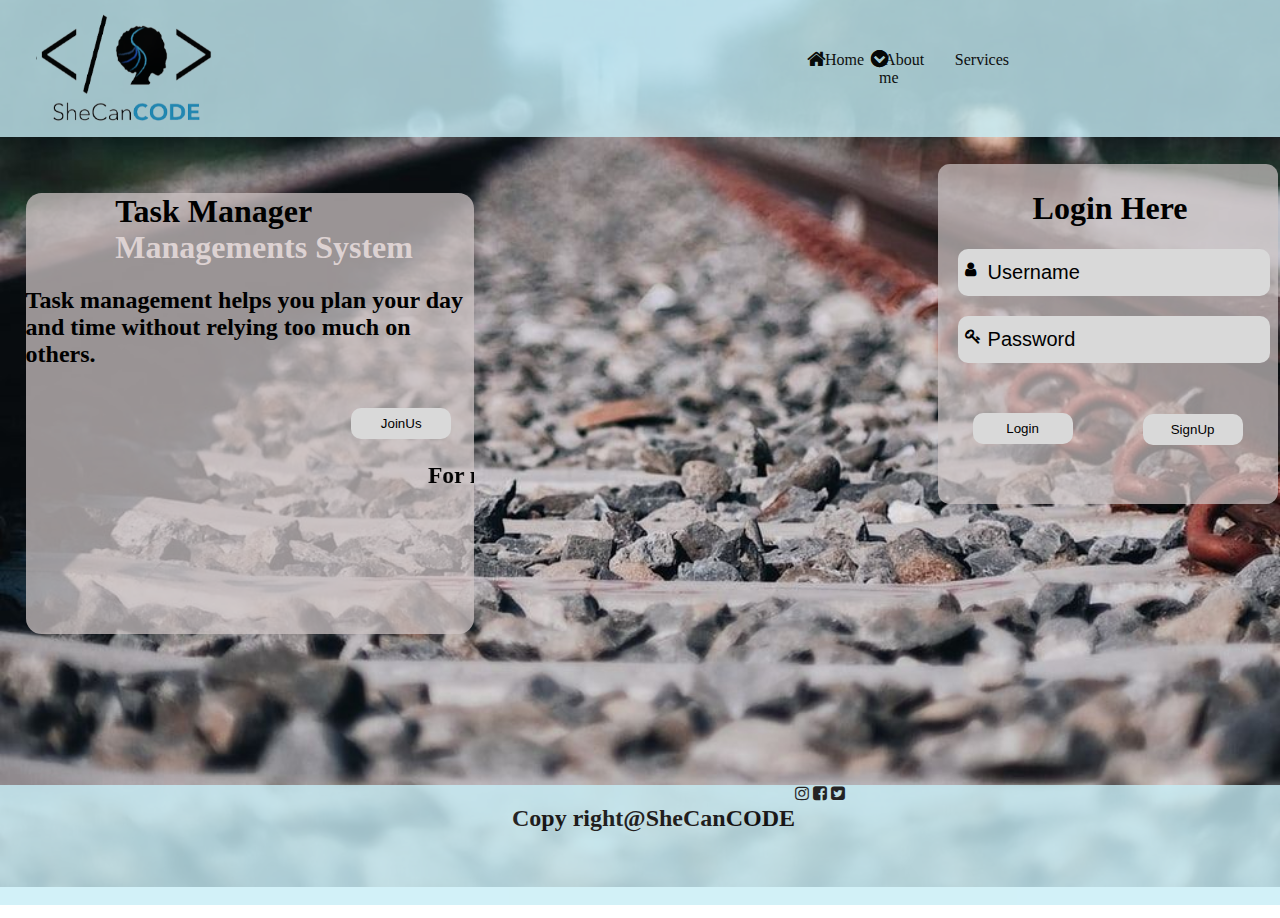
<file: index.html>
<!DOCTYPE html>
<html lang="en">
<head>
    <meta charset="UTF-8">
    <meta http-equiv="X-UA-Compatible" content="IE=edge">
    <meta name="viewport" content="width=device-width, initial-scale=1.0">
    <link rel="stylesheet" href="index.css">
    <link rel="stylesheet" href="https://cdnjs.cloudflare.com/ajax/libs/font-awesome/4.7.0/css/font-awesome.css">
    <title>task management</title>
</head>
<body>
    <div class="Container">
        <div class="head">
            <a href="index.html">
    <img src="Images/OG.png" alt="">
</a>
    <ul>
        <li>
             	

           <i class="fa fa-home"id="list"></i>
           <a href="index.html">Home</a></li>
           <i class="fa fa-chevron-circle-down" id="about"></i>
           <li>  <a href="Home">About me</a></li>
           <li>  <a href="index.html">Services</a></li>
           <i class="fa fa-chevron-circle-down" id="about"></i>
           
    </ul>
</div>

<div class="formContainer">
   
<div class="form">
    <h1 class="Trea">Login Here</h1>
    <form action="signUp.html">
        <div>
            <i class="fa fa-user" id="user"></i>
        <input type="text" placeholder="Username" required type="text" >
    </div>
    <div>
        <i class="fa fa-key" id="key"></i>
    <input  type="password" placeholder="Password" required>
    </div>
      <div> <button class="login"><a href="todoList.html"class="login">Login</a></button></div> 
      <div> <button class="SignUp">SignUp</button></div> 
      
        
    </form>
   </div> 
   
</div>
<div class="form_1">
   <div><h1 class="task">Task Manager </h1> </div>
   
   <div><h1 class="system">Managements System</h1></div>
   <h2>

Task management helps you plan your
 day and time without relying too much 
on others.</h2>


<div><button class="JoinUs"> <a href="Index.html"class="JoinUs">JoinUs</a> </button></div> 
<marquee behavior="" direction="left to right"><h3>For more information,JoinUs on this contact: 0788353534564</h3></marquee>

</div>
</div>
<div class="footer">
    <h2 class="copy">Copy right@SheCanCODE</h2>
     	
<div id=" social">
<i class="fa fa-instagram"></i>
<i class="fa fa-facebook-square"></i>
<i class="fa fa-twitter-square"></i>
</div>
</div>

</div>
</body>
</html>
</file>
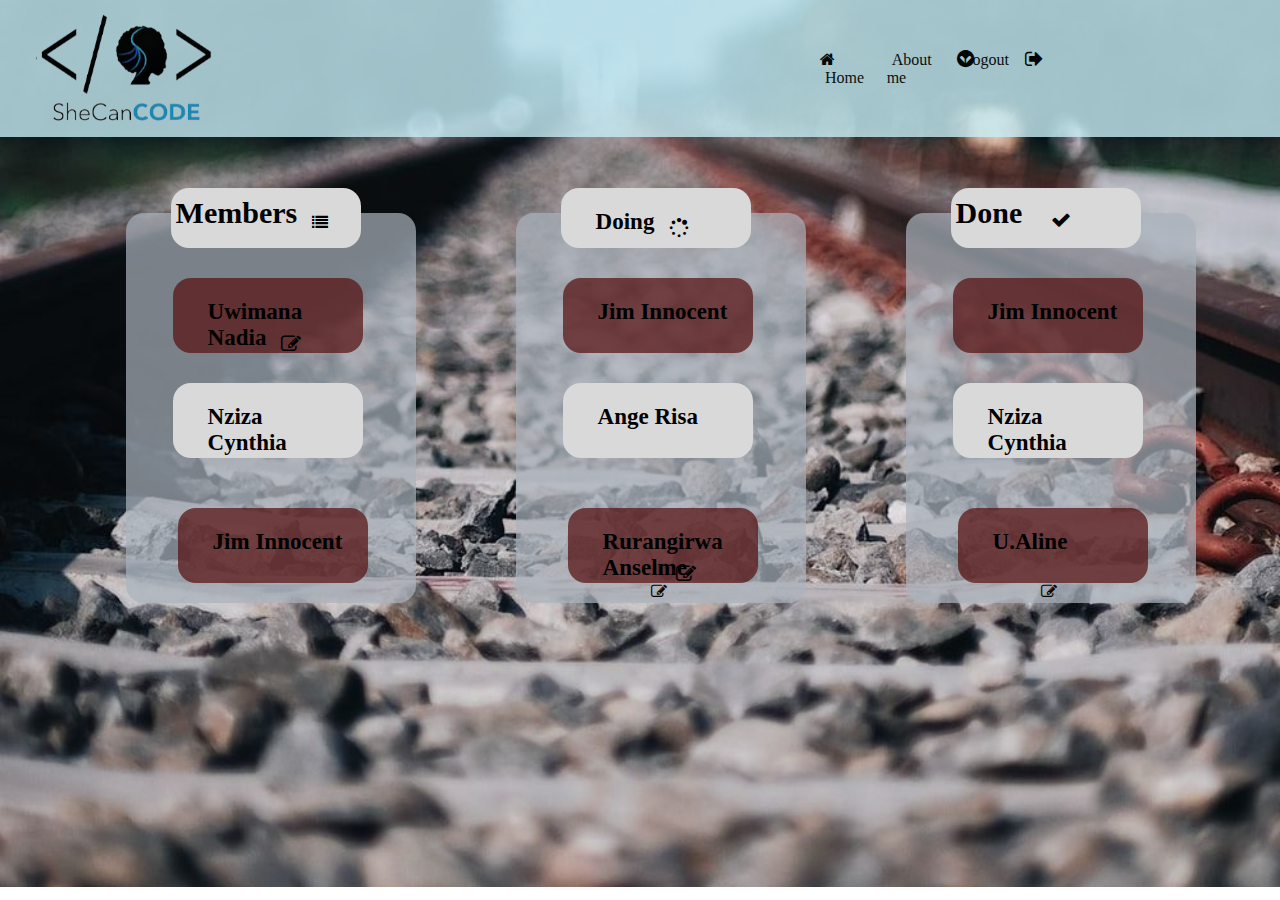
<file: select.html>
<!DOCTYPE html>
<html lang="en">

<head>
    <meta charset="UTF-8">
    <meta http-equiv="X-UA-Compatible" content="IE=edge">
    <meta name="viewport" content="width=device-width, initial-scale=1.0">
    <link rel="stylesheet" href="select.css">
    <link rel="stylesheet" href="https://cdnjs.cloudflare.com/ajax/libs/font-awesome/4.7.0/css/font-awesome.css">
    <title>Document</title>
</head>

<body>
    <div class="Container">
        <div class="head">
            <a href="Index.html">
                <img src="Images/OG.png" alt="">
            </a>
            <ul>
                <li>
                    <i class="fa fa-home"id="list2"></i>
                    <a href="index.html">Home</a>
                   
                </li>
                <!-- <li> <a href="Home">Service</a></li> -->
                <i class="fa fa-chevron-circle-down" id="about"></i>
                <li> <a href="index.html">About me</a></li>
                 	

<i class="fa fa-sign-out" id="list3"></i>
                <li> <a href="index.html">Logout</a></li>
            </ul>
        </div>
        <div class="formContainer">


            <div class="form">

                <div class="form_a" id="team">
                    <h2>Members</h2>
                     	<i class="fa fa-list"id="todo"></i>
                </div>
                <div class="form_b">
                    <h3>Uwimana Nadia</h3>
                    <i class="fa fa-pencil-square-o"id="list"></i>
                </div>
                <div class="form_c">
                    <h3>Nziza Cynthia</h3>
                </div>
                <div class="form_d">
                    <h3>Jim Innocent</h3>
                </div>
                <!-- <i class="fa fa-sign-in"id="list1"></i> -->
            
            </div>
            <!-- <i class="fa fa-user-plus"id="list"></i> -->
            <div class="form">

                <div class="form_a">
                    <h3>Doing</h3>
                     	

             <i class="fa fa-spinner"id="list"></i>
                </div>
                <div class="form_b">
                    <h3>Jim Innocent</h3>
                    <!-- <img src="Images/sdewad.png" alt=""> -->
                </div>
                <div class="form_c">
                    <h3>Ange Risa   </h3>
                    <!-- <img src="Images/se.png" alt=""> -->
                </div>
                <div class="form_d">
                    <h3>Rurangirwa Anselme</h3>
                    <i class="fa fa-pencil-square-o"id="list"></i>
                </div>
                
                <i class="fa fa-pencil-square-o" id="edit1" ></i>
            </div>
            <div class="form">

                <div class="form_a">
                    <h2>Done</h2>
                    <i class="fa fa-check"id="list1"></i>
                </div>
                <div class="form_b">
                    <h3>Jim Innocent</h3>
                    <!-- <img src="Images/lgn.png" alt=""> -->
                </div>
                <div class="form_c">
                    <h3>Nziza Cynthia</h3>
                     	

<!-- <i class="fa fa-sign-in"id="list"></i> -->
                </div>
                <div class="form_d">
                    <h3>U.Aline</h3>
                    <!-- <img src="Images/hm.png" alt=""> -->
                </div>
                <i class="fa fa-pencil-square-o" id="edit"></i>
            </div>

        </div>
</body>

</html>
</file>
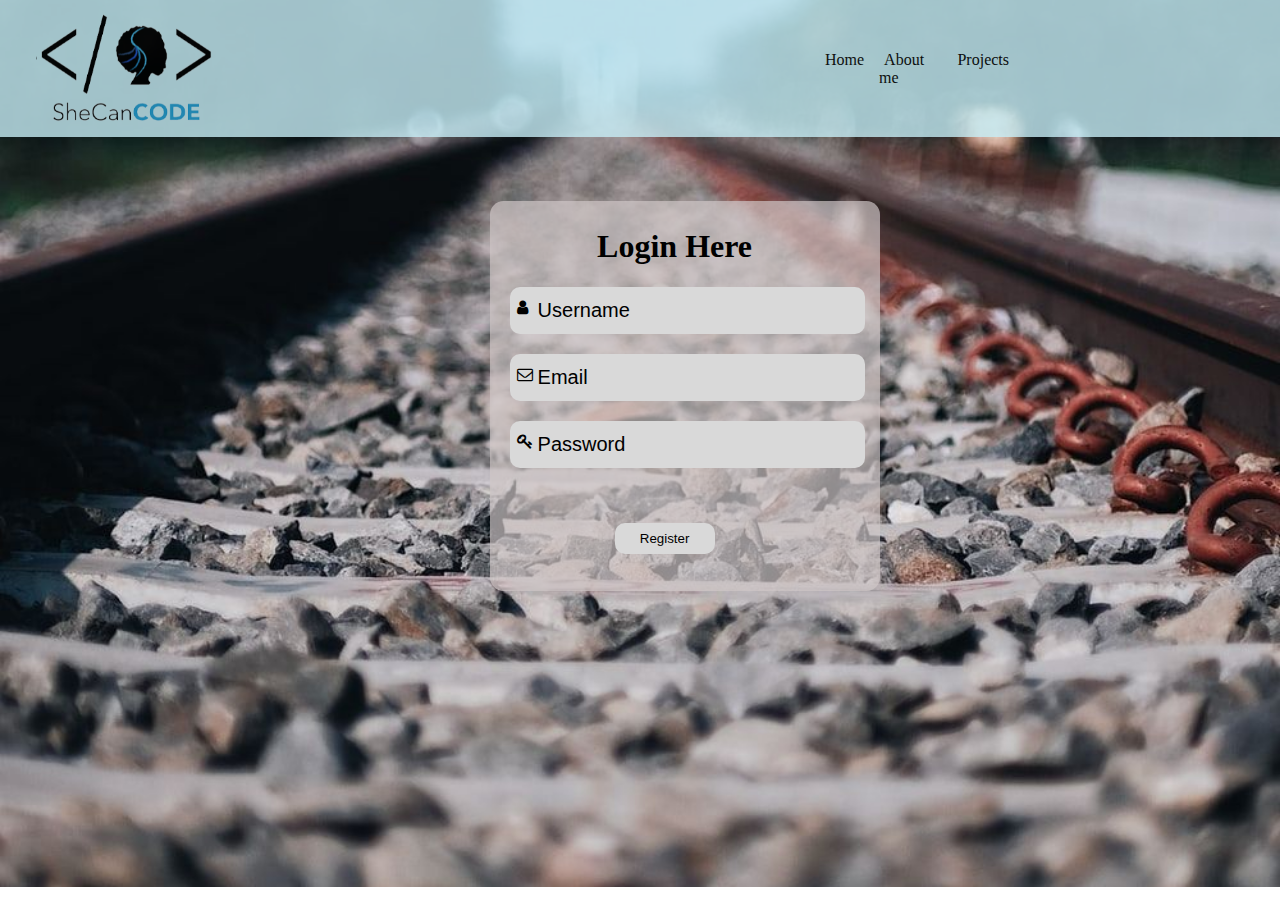
<file: signUp.html>
<!DOCTYPE html>
<html lang="en">
<head>
    <meta charset="UTF-8">
    <meta http-equiv="X-UA-Compatible" content="IE=edge">
    <meta name="viewport" content="width=device-width, initial-scale=1.0">
    <link rel="stylesheet" href="signUp.css">
    <link rel="stylesheet" href="https://cdnjs.cloudflare.com/ajax/libs/font-awesome/4.7.0/css/font-awesome.css">
    <title>Document</title>
</head>
<body>
    <div class="Container">
        <div class="head">
            <a href="Index.html">
    <img src="Images/OG.png" alt="">
</a>
    <ul>
        <li>
           <a href="Login.html">Home</a></li>
           <!-- <li> <a href="Home">Service</a></li> -->
           <li>  <a href="Login.html">About me</a></li>
           <li>  <a href="todoList.html">Projects</a></li>
    </ul>
</div>
<div class="formContainer">
   
<div class="form">
    <h1 class="Trea">Login Here</h1>
    <form action="todoList.html">
        <div>
            <i class="fa fa-user" id="user"></i>
        <input type="text" placeholder="Username" required type="text">
    </div>
    <div>
 	

        <i class="fa fa-envelope-o" id="user"></i>
        <input type="text" placeholder="Email" required type="email">
    </div>
    <div>
        <i class="fa fa-key" id="key"></i>
  
      <b><input  type="password" placeholder="Password" required></b>
    </div>
      <div> <button class="login">Register</button></div> 
    </form>
   </div> 
   
</div>
<!-- <div class="footer">
    <h2 class="copy">Copy right@SheCanCODE</h2>
</div> -->

</div>
</body>
</html>
</file>
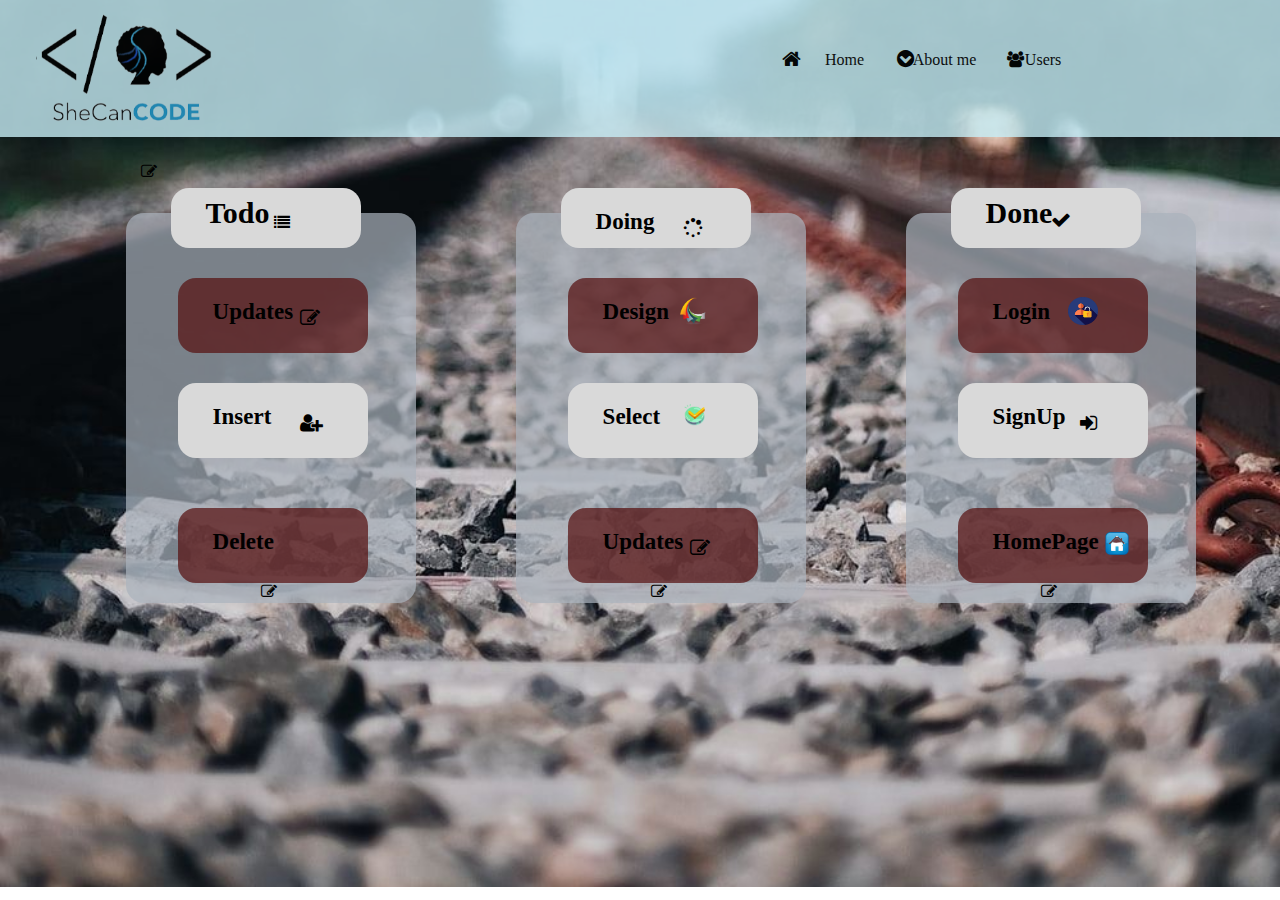
<file: todoList.html>
<!DOCTYPE html>
<html lang="en">

<head>
    <meta charset="UTF-8">
    <meta http-equiv="X-UA-Compatible" content="IE=edge">
    <meta name="viewport" content="width=device-width, initial-scale=1.0">
    <link rel="stylesheet" href="todoList.css">
    <link rel="stylesheet" href="https://cdnjs.cloudflare.com/ajax/libs/font-awesome/4.7.0/css/font-awesome.css">
    <title>Document</title>
</head>

<body>
    <div class="Container">
        <div class="head">
            <a href="Index.html">
                <img src="Images/OG.png" alt="">
            </a>
            <ul>
                <li>
                    <i class="fa fa-home"id="home"></i>
                    <a href="Index.html">Home</a>
                   
                </li>
                <!-- <li> <a href="Home">Service</a></li> -->
                <i class="fa fa-chevron-circle-down" id="about"></i>
                <li> <a href="index.html">About me</a></li>
                <li> <a href="select.html">Users</a></li>
                 	

            <i class="fa fa-users"id="list2"></i>   
            </ul>
        </div>
        <div class="formContainer">


            <div class="form">

                <div class="form_a">
                    <h2>Todo</h2>
                     	<i class="fa fa-list"id="todo"></i>
                </div>
                <div class="form_b">
                    <h3>Updates</h3>
                    <i class="fa fa-pencil-square-o"id="list"></i>
                </div>
                <div class="form_c">
                    <h3>Insert</h3>
                     	

<i class="fa fa-user-plus"id="list"></i>
                </div>
                <div class="form_d">
                    <h3>Delete</h3>
                </div>
                <i class="fa fa-pencil-square-o" id="edit"></i>
            </div>
           
            <i class="fa fa-pencil-square-o" id="edit"></i>
        
            <div class="form">

                <div class="form_a">
                    <h3>Doing</h3>
                     	

             <i class="fa fa-spinner"id="list"></i>
                </div>
                <div class="form_b">
                    <h3>Design</h3>
                    <img src="Images/sdewad.png" alt="">
                </div>
                <div class="form_c">
                    <h3>Select</h3>
                    <img src="Images/se.png" alt="">
                </div>
                <div class="form_d">
                    <h3>Updates</h3>
                    <i class="fa fa-pencil-square-o"id="list"></i>
                </div>
                <i class="fa fa-pencil-square-o" id="edit1" ></i>
            </div>
            <div class="form">

                <div class="form_a">
                    <h2>Done</h2>
                    <i class="fa fa-check"id="list1"></i>
                </div>
                <div class="form_b">
                    <h3>Login</h3>
                    <img src="Images/lgn.png" alt="">
                </div>
                <div class="form_c">
                    <h3>SignUp</h3>
                     	

<i class="fa fa-sign-in"id="list"></i>
                </div>
                <div class="form_d">
                    <h3>HomePage</h3>
                    <img src="Images/hm.png" alt="">
                </div>
                <i class="fa fa-pencil-square-o" id="edit"></i>
            </div>

        </div>
    </div>
</body>

</html>
</file>
<file: index.css>
.Container{
    background-image: url(Images/nn.jpg);
    background-position: 50% 50%;
    background-size: cover;
     /* width: 1300px; */
    height: 100vh;
    margin-top: 1%;
    
}
#about{
    float: center;
    position: absolute;
    margin-left: 4%;
    margin-top: -0.2%;
    font-size: 20px;
}
html body{
    margin: 0px;
    padding: 0px;
}
.head a img{
    width: 180px;
    margin-left: 20%;
    margin-top: 10%;
}
.form{
    height: 300px;
    width: 300px   ;
    margin-top: -5%;
    margin-left: 400px;
    background-color: #cfc6c6b0;
    /* opacity: 0.6; */
    border: none;
    padding: 20px;
    border-radius: 3.5%;
   
}

.head{
    background-color: #C7EEF6;
    height: 150px;
    
    margin-left: 0%;
    margin-top: -2%;
    display: flex;
    text-decoration: none;
    opacity: 0.8;
    
} 
.formContainer{
    margin-top: 5%;
    margin-left: 42%;
}
.form_1{
    height: 49%;
    width: 35%;
    background-color: #cfc6c6bb;
    margin-top: -26%;
    margin-left: 2%;
    border-radius: 3.5%;
}
marquee{
    color: black;
    font-size: 20px;
    margin-bottom: 15%;
    margin-top: -1%;
}
#list{
    float: center;
    position: absolute;
    margin-left: -1%;
    margin-top: -0.2%;
    font-size: 20px;
}
ul{
    list-style: none;
    display: flex;
    justify-content: space-between;  
    float: right;
    margin-top: -5%;
    margin-left: 30%;
    width: 18%;
    padding: 10% 20%;
    text-decoration: none;
}
ul li{
    text-decoration: none;
    margin-right: 10px;
 
 size: 20%;

}
ul li a{
    text-decoration: none;
    /* background-color: rgb(255, 255, 255); */
   color: rgb(10, 10, 10); 
   padding: 5px;
 

}


h1{
    color: white;
    margin-left: 20%;
}
h1.Doc{
  color:   rgb(111, 152, 175);
  margin-top: 19%;
  margin-left: 14%;
   
}
h1.Trea{
    color:  black;
    margin-left:25%;
    margin-top: 2%;
     
  }
  form input{
      padding: 12px;
      /* margin: 0px; */
      margin-bottom: 20px;
      /* margin-top: 10%;
          /* float: center; */
          width: 90%;
          border-radius: 10px;
          background-color: #D9D9D9;
          border:none;
          font-size: 20px;
          font-style: normal;
          color: black;
          margin-left: 0.8;
          padding-left: 10%;
  }
  #user{
     float: left;
     margin-left: 0.6%;
     position: absolute;
     margin-top: 1%;
     
  }
  #key{
    float: left;
    margin-left: 0.6%;
    position: absolute;
    margin-top: 1%;
    
 }
  ::placeholder{
      color: black;
  }
  button{
    padding: 6px;
     border-radius: 10%;
    margin-left: 50px;
    background-color: rgb(255, 255, 255);
    border: rgb(111, 152, 175);
    width: 110px;
    /* background-size: 100% 200%;
    background-position: 0% 0%;
    background-image: linear-gradient(to right, transparent 50%, #FE4880 50%); */
  }

 button.login{
    padding: 8px;
    margin-left: 5%;
    background-color:#D9D9D9;
    border:none ;
    width: 100px;
    margin-right: 20%;
   margin-top: 10%;
   border-radius: 10px;
   text-decoration: none;
  }
  button a.login{
    text-decoration: none;
    color: black;
}

  button.SignUp{
    padding: 8px;
    margin-right: 5%;
    background-color:#D9D9D9;
    border:none ;
    width: 100px;
   float: right;
   margin-top: -10%;
   border-radius: 10px;
  }
  button.JoinUs{
    padding: 8px;
    margin-right: 5%;
    background-color:#D9D9D9;
    border:none ;
    width: 100px;
   float: right;
   border-radius: 10px;
   margin-top: -8%;
  }
  button a.JoinUs{
    text-decoration: none;
    color: black;
  }
div.more{
    padding: 16px;
    margin-left: 65px;
    background-color: rgb(111, 152, 175);
    border: rgb(111, 152, 175);
    width: 110px;
}
 li a:hover{
    color: rgb(250, 248, 248);
    width: 10%;
    background-color: #519fc9;
    padding: 5px;
}

.footer{
    background-color:  #C7EEF6;
    height: 120px;
    
    margin-left: 0%;
    margin-top: -8%;
    display: flex;
    text-decoration: none;
    opacity: 0.8;
    align-content: space-between;
    
} 
#social{
    justify-content: space-between;

}
h1.task{
    color: black; 
}
h1.system{
    color: rgb(221, 210, 210);
    margin-top: -5%;
   
}

h2.copy{
    margin-left: 40%;
}
a.more{
    padding: 8px;
    text-decoration: none;
    color: black;
  }
</file>
<file: select.css>
.Container{
    background-image: url(Images/nn.jpg);
    background-position: 50% 50%;
    background-size: cover;
     /* width: 1300px; */
    height: 100vh;
    margin-top: 1%;
    
}
#list{
    float: center;
    position: absolute;
    margin-left: -7%;
    margin-top: -0.2%;
    font-size: 20px;
}
#list3{
    float: center;
    position: absolute;
    margin-left: 16%;
    margin-top: -0.2%;
    font-size: 20px;
}
#about{
    float: center;
    position: absolute;
    margin-left: 10.7%;
    margin-top: -0.2%;
    font-size: 20px;
}
html body{
    margin: 0px;
    padding: 0px;
}
.head a img{
    width: 180px;
    margin-left: 20%;
    margin-top: 10%;
}
.form_a h2{
    margin-left: -10%;
}

h2{
    margin-top: -8%;
    font-size: 30px;
    margin-left: 3%;
}
h3{
    margin-top: 1%;
    font-size: 23px;
    margin-left: 10%;
}
.form{
    height: 350px;
    width: 250px   ;
    margin-top: 4%;
    margin-left: 100px;
    background-color: rgba(170, 178, 189, 0.705);
    /* opacity: 0.6; */
    border: none;
    padding: 20px;
    border-radius: 18px;
   
}
.formContainer{
    margin-top: 2%;
    margin-left: 2%;
    display: flex;
}
.form_a{
    height: 20px;
    width: 150px   ;
    margin-top: -18%;
    margin-left:25px;
    background-color: #D9D9D9;
    /* opacity: 0.6; */
    border: none;
    padding: 20px;
    border-radius: 18px;
   
}
.form_b{
    height: 35px;
    width: 150px   ;
    margin-top: 12%;
    margin-left:27px;
    background-color: #571313bb;
    /* opacity: 0.6; */
    border: none;
    padding: 20px;
    border-radius: 18px;
   
}
.form_c{
    height: 35px;
    width: 150px   ;
    margin-top: 12%;
    margin-left:27px;
    background-color: #D9D9D9;
    /* opacity: 0.6; */
    border: none;
    padding: 20px;
    border-radius: 18px;
   
}
.form_d{
    height: 35px;
    width: 150px   ;
    margin-top: 20%;
    margin-left:32px;
    background-color: #571313bb;
    /* opacity: 0.6; */
    border: none;
    padding: 20px;
    border-radius: 18px;
   
}

#edit{
    float: center;
    position: absolute;
    margin-left: 9%;
}
#edit1{
    float: center;
    position: absolute;
    margin-left: 9%;
}
#todo{
    float: center;
    position: absolute;
    margin-left: 9.5%;
    margin-top: -3.2%;
}
#list{
    float: center;
    position: absolute;
    margin-left: 6.9%;
    margin-top: -3.2%;
    font-size: 20px;
}
#list1{
    float: center;
    position: absolute;
    margin-left: 9.9%;
    margin-top: -23.2%;
    font-size: 20px;
}
.form_b img{
    width: 30px;
    height: 28px;
    margin-top: -80%;
    margin-left: 60%;
    margin-bottom: 25%;
}
.form_c img{
    width: 33px;
    height: 30px;
    margin-top: -80%;
    margin-left: 60%;
    margin-bottom: 25%;
}
.form_d img{
    width: 30px;
    height: 36px;
    margin-top: -60%;
    margin-left: 83%;
    margin-bottom: 17%;
}
#list1{
    float: center;
    position: absolute;
    margin-left: 6.3%;
    margin-top: -3.5%;
   font-size: 20px;
}

.head{
    background-color: #C7EEF6;
    height: 150px;
    
    margin-left: 0%;
    margin-top: -2%;
    display: flex;
    text-decoration: none;
    opacity: 0.8;
    
} 

.form_1{
    height: 45%;
    width: 35%;
    background-color: #cfc6c641;
    margin-top: -26%;
    margin-left: 2%;
}


ul{
    list-style: none;
    display: flex;
    justify-content: space-between;  
    float: right;
    margin-top: -5%;
    margin-left: 30%;
    width: 18%;
    padding: 10% 20%;
    text-decoration: none;
}
ul li{
    text-decoration: none;
    margin-right: 10px;
 
 size: 20%;

}
ul li a{
    text-decoration: none;
    /* background-color: rgb(255, 255, 255); */
   color: rgb(10, 10, 10); 
   padding: 5px;
 

}


h1{
    color: white;
    margin-left: 20%;
}
h1.Doc{
  color:   rgb(111, 152, 175);
  margin-top: 19%;
  margin-left: 14%;
   
}
h1.Trea{
    color:  black;
    margin-left:25%;
    margin-top: 2%;
     
  }
  form input{
      padding: 12px;
      margin: 0px;
      margin-bottom: 20px;
      /* margin-top: 10%; */
          /* float: center; */
          width: 90%;
          border-radius: 10px;
          background-color: #D9D9D9;
          border:none;
          font-size: 20px;
          font-style: normal;
   
  }
  button{
    padding: 6px;
     border-radius: 10%;
    margin-left: 50px;
    background-color: rgb(255, 255, 255);
    border: #D9D9D9;
    width: 110px;
    /* background-size: 100% 200%;
    background-position: 0% 0%;
    background-image: linear-gradient(to right, transparent 50%, #FE4880 50%); */
  }

 button.login{
    padding: 8px;
    margin-left: 30%;
    background-color:#d9d9d9;
    border:none ;
    width: 100px;
    margin-right: 10%;
   margin-top: 10%;
   border-radius: 10px;
  }
  button.SignUp{
    padding: 8px;
    margin-right: 5%;
    background-color:#D9D9D9;
    border:none ;
    width: 100px;
   float: right;
   margin-top: -9%;
   border-radius: 10px;
  }
  button.JoinUs{
    padding: 8px;
    margin-right: 5%;
    background-color:#519fc9;
    border:none ;
    width: 100px;
   float: right;
   border-radius: 10px;
   margin-top: -8%;
  }
div.more{
    padding: 16px;
    margin-left: 65px;
    background-color: rgb(111, 152, 175);
    border: rgb(111, 152, 175);
    width: 110px;
}
 li a:hover{
    color: rgb(250, 248, 248);
    width: 10%;
    background-color: #519fc9;
    padding: 5px;
}

.footer{
    background-color:  #C7EEF6;
    height: 135px;
    margin-left: 0%;
    margin-top: 2%;
    display: flex;
    text-decoration: none;
    opacity: 0.8;
    
} 
h1.task{
    color: black; 
}
h1.system{
    color: rgb(221, 210, 210);
    margin-top: -5%;
   
}

h2.copy{
    margin-left: 40%;
}
a.more{
    padding: 8px;
    text-decoration: none;
    color: black;
  }
</file>
<file: signUp.css>
.Container{
    background-image: url(Images/nn.jpg);
    background-position: 50% 50%;
    background-size: cover;
     /* width: 1300px; */
    height: 100vh;
    margin-top: 1%;
    
}
html body{
    margin: 0px;
    padding: 0px;
}
.head a img{
    width: 180px;
    margin-left: 20%;
    margin-top: 10%;
}
#user{
    float: left;
    margin-left: 0.6%;
    position: absolute;
    margin-top: 1%;
    
 }
 #key{
   float: left;
   margin-left: 0.6%;
   position: absolute;
   margin-top: 1%;
   
}
.form{
    height: 350px;
    width: 350px   ;
    margin-top: 4%;
    margin-left: 400px;
    background-color: #cfc6c6b0;
    /* opacity: 0.6; */
    border: none;
    padding: 20px;
    border-radius: 3.5%;
}
.head{
    background-color: #C7EEF6;
    height: 150px;
    
    margin-left: 0%;
    margin-top: -2%;
    display: flex;
    text-decoration: none;
    opacity: 0.8;
    
} 
.formContainer{
    margin-top: 5%;
    margin-left: 7%;
}
.form_1{
    height: 45%;
    width: 35%;
    background-color: #cfc6c641;
    margin-top: -26%;
    margin-left: 2%;
}

ul{
    list-style: none;
    display: flex;
    justify-content: space-between;  
    float: right;
    margin-top: -5%;
    margin-left: 30%;
    width: 18%;
    padding: 10% 20%;
    text-decoration: none;
}
ul li{
    text-decoration: none;
    margin-right: 10px;
 
 size: 20%;

}
ul li a{
    text-decoration: none;
    /* background-color: rgb(255, 255, 255); */
   color: rgb(10, 10, 10); 
   padding: 5px;
 

}
::placeholder{
    color: black;
}

h1{
    color: white;
    margin-left: 20%;
}
h1.Doc{
  color:   rgb(111, 152, 175);
  margin-top: 19%;
  margin-left: 14%;
   
}
h1.Trea{
    color:  black;
    margin-left:25%;
    margin-top: 2%;
     
  }
  form input{
      padding: 12px;
      margin: 0px;
      margin-bottom: 20px;
      /* margin-top: 10%; */
          /* float: center; */
          width: 90%;
          border-radius: 10px;
          background-color: #D9D9D9;
          border:none;
          font-size: 20px;
          padding-left: 28px;
          font-style: normal;
        

   
  }
  button{
    padding: 6px;
     border-radius: 10%;
    margin-left: 50px;
    background-color: rgb(255, 255, 255);
    border: #D9D9D9;
    width: 110px;
    /* background-size: 100% 200%;
    background-position: 0% 0%;
    background-image: linear-gradient(to right, transparent 50%, #FE4880 50%); */
  }

 button.login{
    padding: 8px;
    margin-left: 30%;
    background-color:#d9d9d9;
    border:none ;
    width: 100px;
    margin-right: 10%;
   margin-top: 10%;
   border-radius: 10px;
  }
  button.SignUp{
    padding: 8px;
    margin-right: 5%;
    background-color:#D9D9D9;
    border:none ;
    width: 100px;
   float: right;
   margin-top: -9%;
   border-radius: 10px;
  }
  button.JoinUs{
    padding: 8px;
    margin-right: 5%;
    background-color:#519fc9;
    border:none ;
    width: 100px;
   float: right;
   border-radius: 10px;
   margin-top: -8%;
  }
div.more{
    padding: 16px;
    margin-left: 65px;
    background-color: rgb(111, 152, 175);
    border: rgb(111, 152, 175);
    width: 110px;
}
 li a:hover{
    color: rgb(250, 248, 248);
    width: 10%;
    background-color: #519fc9;
    padding: 5px;
}

.footer{
    background-color:  #C7EEF6;
    height: 135px;
    margin-left: 0%;
    margin-top: 2%;
    display: flex;
    text-decoration: none;
    opacity: 0.8;
    
} 
h1.task{
    color: black; 
}
h1.system{
    color: rgb(221, 210, 210);
    margin-top: -5%;
   
}

h2.copy{
    margin-left: 40%;
}
a.more{
    padding: 8px;
    text-decoration: none;
    color: black;
  }
</file>
<file: todoList.css>
.Container{
    background-image: url(Images/nn.jpg);
    background-position: 50% 50%;
    background-size: cover;
     /* width: 1300px; */
    height: 100vh;
    margin-top: 1%;
    
}
#list{
    float: center;
    position: absolute;
    margin-left: -1%;
    margin-top: -0.2%;
    font-size: 20px;
}
#about{
    float: center;
    position: absolute;
    margin-left: 6%;
    margin-top: -0.2%;
    font-size: 20px;
}
#home{
    float: center;
    position: absolute;
    margin-left: -3%;
    margin-top: -0.2%;
    font-size: 20px;
}
html body{
    margin: 0px;
    padding: 0px;
}
.head a img{
    width: 180px;
    margin-left: 20%;
    margin-top: 10%;
}
#list2{
    margin-top: 0%;
    margin-left: -48%;
}
h2{
    margin-top: -8%;
    font-size: 30px;
    margin-left: 10%;
}
h3{
    margin-top: 1%;
    font-size: 23px;
    margin-left: 10%;
}
.form{
    height: 350px;
    width: 250px   ;
    margin-top: 4%;
    margin-left: 100px;
    background-color: rgba(170, 178, 189, 0.705);
    /* opacity: 0.6; */
    border: none;
    padding: 20px;
    border-radius: 18px;
    
   
}
.formContainer{
    margin-top: 2%;
    margin-left: 2%;
   display: flex;
   
}
.form_a{
    height: 20px;
    width: 150px   ;
    margin-top: -18%;
    margin-left:25px;
    background-color: #D9D9D9;
    /* opacity: 0.6; */
    border: none;
    padding: 20px;
    border-radius: 18px;
   
}
.form_b{
    height: 35px;
    width: 150px   ;
    margin-top: 12%;
    margin-left:32px;
    background-color: #571313bb;
    /* opacity: 0.6; */
    border: none;
    padding: 20px;
    border-radius: 18px;
   
}
.form_c{
    height: 35px;
    width: 150px   ;
    margin-top: 12%;
    margin-left:32px;
    background-color: #D9D9D9;
    /* opacity: 0.6; */
    border: none;
    padding: 20px;
    border-radius: 18px;
   
}
.form_d{
    height: 35px;
    width: 150px   ;
    margin-top: 20%;
    margin-left:32px;
    background-color: #571313bb;
    /* opacity: 0.6; */
    border: none;
    padding: 20px;
    border-radius: 18px;
   
}

#edit{
    float: center;
    position: absolute;
    margin-left: 9%;
}
#edit1{
    float: center;
    position: absolute;
    margin-left: 9%;
}
#todo{
    float: center;
    position: absolute;
    margin-left: 6.5%;
    margin-top: -3.2%;
}
#list{
    float: center;
    position: absolute;
    margin-left: 8%;
    margin-top: -3.2%;
    font-size: 20px;
}
.form_b img{
    width: 30px;
    height: 28px;
    margin-top: -80%;
    margin-left: 60%;
    margin-bottom: 25%;
}
.form_c img{
    width: 33px;
    height: 30px;
    margin-top: -80%;
    margin-left: 60%;
    margin-bottom: 25%;
}
.form_d img{
    width: 30px;
    height: 36px;
    margin-top: -60%;
    margin-left: 83%;
    margin-bottom: 17%;
}
#list1{
    float: center;
    position: absolute;
    margin-left: 6.3%;
    margin-top: -3.5%;
   font-size: 20px;
}

.head{
    background-color: #C7EEF6;
    height: 150px;
    
    margin-left: 0%;
    margin-top: -2%;
    display: flex;
    text-decoration: none;
    opacity: 0.8;
    
} 

.form_1{
    height: 45%;
    width: 35%;
    background-color: #cfc6c641;
    margin-top: -26%;
    margin-left: 2%;
}


ul{
    list-style: none;
    display: flex;
    justify-content: space-between;  
    float: right;
    margin-top: -5%;
    margin-left: 30%;
    width: 18%;
    padding: 10% 20%;
    text-decoration: none;
}
ul li{
    text-decoration: none;
    margin-right: 10px;
 
 size: 20%;

}
ul li a{
    text-decoration: none;
    /* background-color: rgb(255, 255, 255); */
   color: rgb(10, 10, 10); 
   padding: 5px;
 

}


h1{
    color: white;
    margin-left: 20%;
}
h1.Doc{
  color:   rgb(111, 152, 175);
  margin-top: 19%;
  margin-left: 14%;
   
}
h1.Trea{
    color:  black;
    margin-left:25%;
    margin-top: 2%;
     
  }
  form input{
      padding: 12px;
      margin: 0px;
      margin-bottom: 20px;
      /* margin-top: 10%; */
          /* float: center; */
          width: 90%;
          border-radius: 10px;
          background-color: #D9D9D9;
          border:none;
          font-size: 20px;
          font-style: normal;
   
  }
  button{
    padding: 6px;
     border-radius: 10%;
    margin-left: 50px;
    background-color: rgb(255, 255, 255);
    border: #D9D9D9;
    width: 110px;
    /* background-size: 100% 200%;
    background-position: 0% 0%;
    background-image: linear-gradient(to right, transparent 50%, #FE4880 50%); */
  }

 button.login{
    padding: 8px;
    margin-left: 30%;
    background-color:#d9d9d9;
    border:none ;
    width: 100px;
    margin-right: 10%;
   margin-top: 10%;
   border-radius: 10px;
  }
  button.SignUp{
    padding: 8px;
    margin-right: 5%;
    background-color:#D9D9D9;
    border:none ;
    width: 100px;
   float: right;
   margin-top: -9%;
   border-radius: 10px;
  }
  button.JoinUs{
    padding: 8px;
    margin-right: 5%;
    background-color:#519fc9;
    border:none ;
    width: 100px;
   float: right;
   border-radius: 10px;
   margin-top: -8%;
  }
div.more{
    padding: 16px;
    margin-left: 65px;
    background-color: rgb(111, 152, 175);
    border: rgb(111, 152, 175);
    width: 110px;
}
 li a:hover{
    color: rgb(250, 248, 248);
    width: 10%;
    background-color: #519fc9;
    padding: 5px;
}

.footer{
    background-color:  #C7EEF6;
    height: 135px;
    margin-left: 0%;
    margin-top: 2%;
    display: flex;
    text-decoration: none;
    opacity: 0.8;
    
} 
h1.task{
    color: black; 
}
h1.system{
    color: rgb(221, 210, 210);
    margin-top: -5%;
   
}

h2.copy{
    margin-left: 40%;
}
a.more{
    padding: 8px;
    text-decoration: none;
    color: black;
  }
</file>
